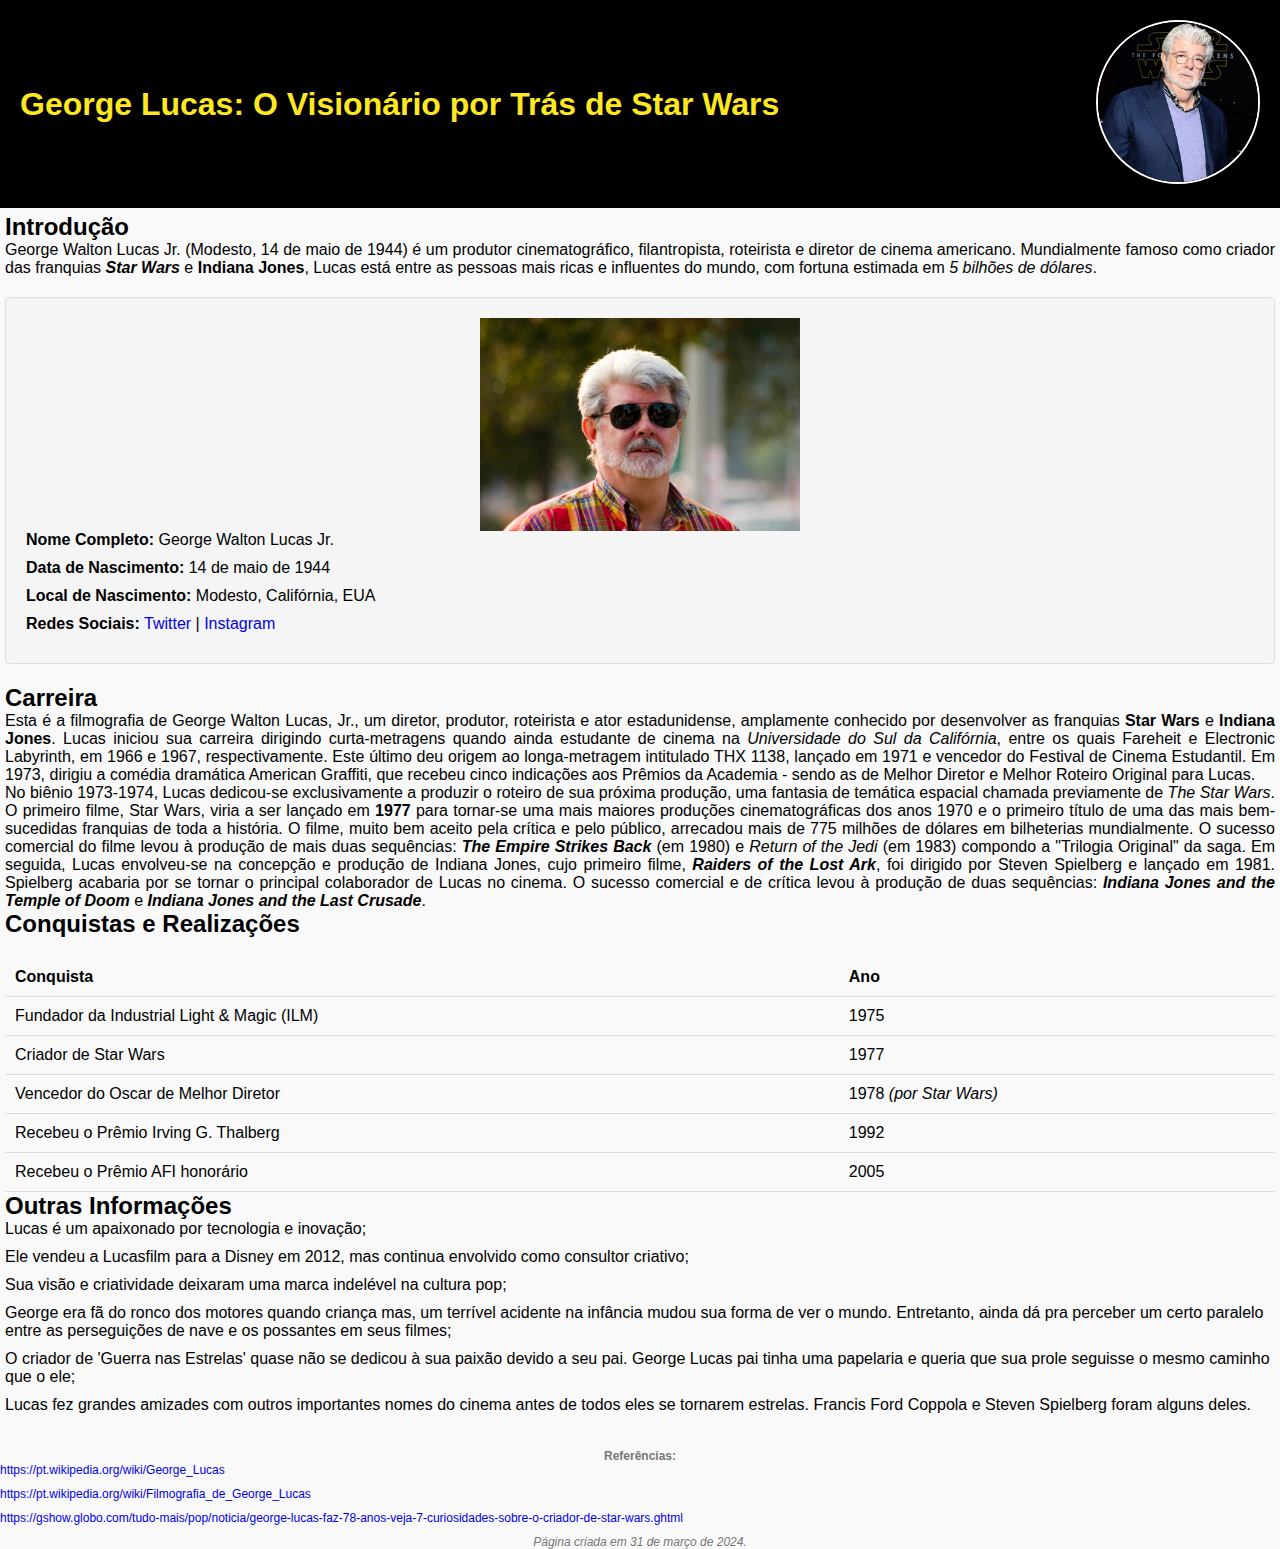
<file: desafio/index.html>
<!DOCTYPE html>
<html lang="pt-BR">

<head>
    <meta charset="UTF-8">
    <meta name="viewport" content="width=device-width, initial-scale=1.0">
    <title>George Lucas: O Visionário por Trás de Star Wars</title>
    <style>
        * {
            padding: 0;
            margin: 0;
            vertical-align: baseline;
            list-style: none;
            border: 0;
            text-decoration: none;
        }

        body {
            font-family: Arial, sans-serif;
            margin: 0;
            padding: 0;
            background-color: #f9f9f9;
        }

        main {
            padding: 5px;
        }

        header {
            background-color: black;
            color: #ffe81f;
            text-align: center;
            padding: 20px;
            display: flex;
            flex-direction: row;
            justify-content: space-between;
            align-items: center;
        }

        .logo .gl {
            height: 10rem;
            width: 10rem;
            margin-right: 0;
            border: 2px solid white;
            border-radius: 50%;
        }

        h1 {
            margin: 0;
        }

        p {
            text-align: justify;
        }

        aside {
            background-color: #f5f5f5;
            padding: 20px;
            border: 1px solid #ddd;
            border-radius: 5px;
            margin: 20px 0;
        }

        .perfil {
            width: 20rem;
            height: auto;
            display: block;
            margin: 0 auto;
        }

        ul {
            list-style: none;
            padding: 0;
        }

        li {
            margin-bottom: 10px;
        }

        table {
            width: 100%;
            border-collapse: collapse;
            margin-top: 20px;
        }

        th,
        td {
            padding: 10px;
            text-align: left;
            border-bottom: 1px solid #ddd;
        }

        th {
            background-color: #f9f9f9;
        }

        footer {
            font-size: 12px;
            color: #777;
            margin-top: 20px;
        }

        footer p {
            text-align: center;
        }
    </style>
</head>

<body>
    <header>
        <div class="titulo">
            <h1>George Lucas: O Visionário por Trás de Star Wars</h1>
        </div>
        <div class="logo"><img src="./assets/GL.jpg" alt="George Lucas" class="gl" title="George Lucas"></div>
    </header>

    <main>
        <section>
            <h2>Introdução</h2>
            <p>George Walton Lucas Jr. (Modesto, 14 de maio de 1944) é um produtor cinematográfico, filantropista,
                roteirista e diretor de cinema americano. Mundialmente famoso como criador das franquias <strong><i>Star
                        Wars</i></strong> e <strong><i></i>Indiana Jones</i></strong>, Lucas está entre as pessoas mais
                ricas e influentes do mundo, com fortuna estimada em <i>5 bilhões de dólares</i>.</p>
        </section>

        <aside>
            <img src="./assets/Perfil.jpg" alt="Pefil George Lucas" title="Pefil George Lucas" class="perfil">
            <ul>
                <li><strong>Nome Completo:</strong> George Walton Lucas Jr.</li>
                <li><strong>Data de Nascimento:</strong> 14 de maio de 1944</li>
                <li><strong>Local de Nascimento:</strong> Modesto, Califórnia, EUA</li>
                <li><strong>Redes Sociais:</strong> <a href="https://twitter.com/georgelucas"
                        target="_blank">Twitter</a> | <a href="https://www.instagram.com/georgelucasofficial"
                        target="_blank">Instagram</a></li>
            </ul>
        </aside>

        <section>
            <h2>Carreira</h2>
            <p>Esta é a filmografia de George Walton Lucas, Jr., um diretor, produtor, roteirista e ator estadunidense,
                amplamente conhecido por desenvolver as franquias
                <strong>Star Wars</strong> e <strong> Indiana Jones</strong>. Lucas iniciou sua carreira dirigindo
                curta-metragens quando ainda estudante de cinema na
                <i>Universidade do Sul da Califórnia</i>, entre os quais Fareheit e Electronic Labyrinth, em 1966 e
                1967, respectivamente. Este último deu origem ao
                longa-metragem intitulado THX 1138, lançado em 1971 e vencedor do Festival de Cinema Estudantil. Em
                1973, dirigiu a comédia dramática American Graffiti,
                que recebeu cinco indicações aos Prêmios da Academia - sendo as de Melhor Diretor e Melhor Roteiro
                Original para Lucas.
            </p>
            <p>
                No biênio 1973-1974, Lucas dedicou-se exclusivamente a produzir o roteiro de sua próxima produção, uma
                fantasia de temática espacial chamada previamente
                de <i>The Star Wars</i>. O primeiro filme, Star Wars, viria a ser lançado em <strong>1977</strong> para
                tornar-se uma mais maiores produções cinematográficas
                dos anos 1970 e o primeiro título de uma das mais bem-sucedidas franquias de toda a história. O filme,
                muito bem aceito pela crítica e pelo público, arrecadou
                mais de 775 milhões de dólares em bilheterias mundialmente. O sucesso comercial do filme levou à
                produção de mais duas sequências: <i><strong>The Empire Strikes
                        Back</strong></i> (em 1980) e <i><strong></strong>Return of the Jedi</strong></i> (em 1983)
                compondo a "Trilogia Original" da saga. Em seguida, Lucas envolveu-se
                na concepção e produção de Indiana Jones, cujo primeiro filme, <i><strong>Raiders of the Lost
                        Ark</strong></i>, foi dirigido por Steven Spielberg e lançado em 1981.
                Spielberg acabaria por se tornar o principal colaborador de Lucas no cinema. O sucesso comercial e de
                crítica levou à produção de duas sequências:
                <i><strong>Indiana Jones and the Temple of Doom</strong></i> e <i><strong>Indiana Jones and the Last
                        Crusade</strong></i>.
            </p>
        </section>

        <section>
            <h2>Conquistas e Realizações</h2>
            <table>
                <tr>
                    <th>Conquista</th>
                    <th>Ano</th>
                </tr>
                <tr>
                    <td>Fundador da Industrial Light & Magic (ILM)</td>
                    <td>1975</td>
                </tr>
                <tr>
                    <td>Criador de Star Wars</td>
                    <td>1977</td>
                </tr>
                <tr>
                    <td>Vencedor do Oscar de Melhor Diretor</td>
                    <td>1978 <i>(por Star Wars)</i></td>
                </tr>
                <tr>
                    <td>Recebeu o Prêmio Irving G. Thalberg</td>
                    <td>1992</td>
                </tr>
                <tr>
                    <td>Recebeu o Prêmio AFI honorário</td>
                    <td>2005</td>
                </tr>
            </table>
        </section>
        <section>
            <h2>Outras Informações</h2>
            <ul>
                <li>Lucas é um apaixonado por tecnologia e inovação;</li>
                <li>Ele vendeu a Lucasfilm para a Disney em 2012, mas continua envolvido como consultor criativo;</li>
                <li>Sua visão e criatividade deixaram uma marca indelével na cultura pop;</li>
                <li>George era fã do ronco dos motores quando criança mas, um terrível acidente na infância mudou sua
                    forma de ver o mundo. Entretanto, ainda dá pra perceber um certo paralelo entre as perseguições de
                    nave e os possantes em seus filmes;</li>
                <li>O criador de 'Guerra nas Estrelas' quase não se dedicou à sua paixão devido a seu pai. George Lucas
                    pai tinha uma papelaria e queria que sua prole seguisse o mesmo caminho que o ele;</li>
                <li>Lucas fez grandes amizades com outros importantes nomes do cinema antes de todos eles se tornarem
                    estrelas. Francis Ford Coppola e Steven Spielberg foram alguns deles.</li>
            </ul>
        </section>
    </main>
    <footer>
        <p><strong>Referências:</strong></p>
        <ol>
            <li><a href="https://pt.wikipedia.org/wiki/George_Lucas" target="_blank">https://pt.wikipedia.org/wiki/George_Lucas</a></li>
            <li><a href="https://pt.wikipedia.org/wiki/Filmografia_de_George_Lucas" target="_blank">https://pt.wikipedia.org/wiki/Filmografia_de_George_Lucas</a></li>
            <li><a href="https://gshow.globo.com/tudo-mais/pop/noticia/george-lucas-faz-78-anos-veja-7-curiosidades-sobre-o-criador-de-star-wars.ghtml" target="_blank">https://gshow.globo.com/tudo-mais/pop/noticia/george-lucas-faz-78-anos-veja-7-curiosidades-sobre-o-criador-de-star-wars.ghtml</a></li>
        </ol>
        <p><i>Página criada em 31 de março de 2024.</i></p>
    </footer>
</body>

</html>
</file>
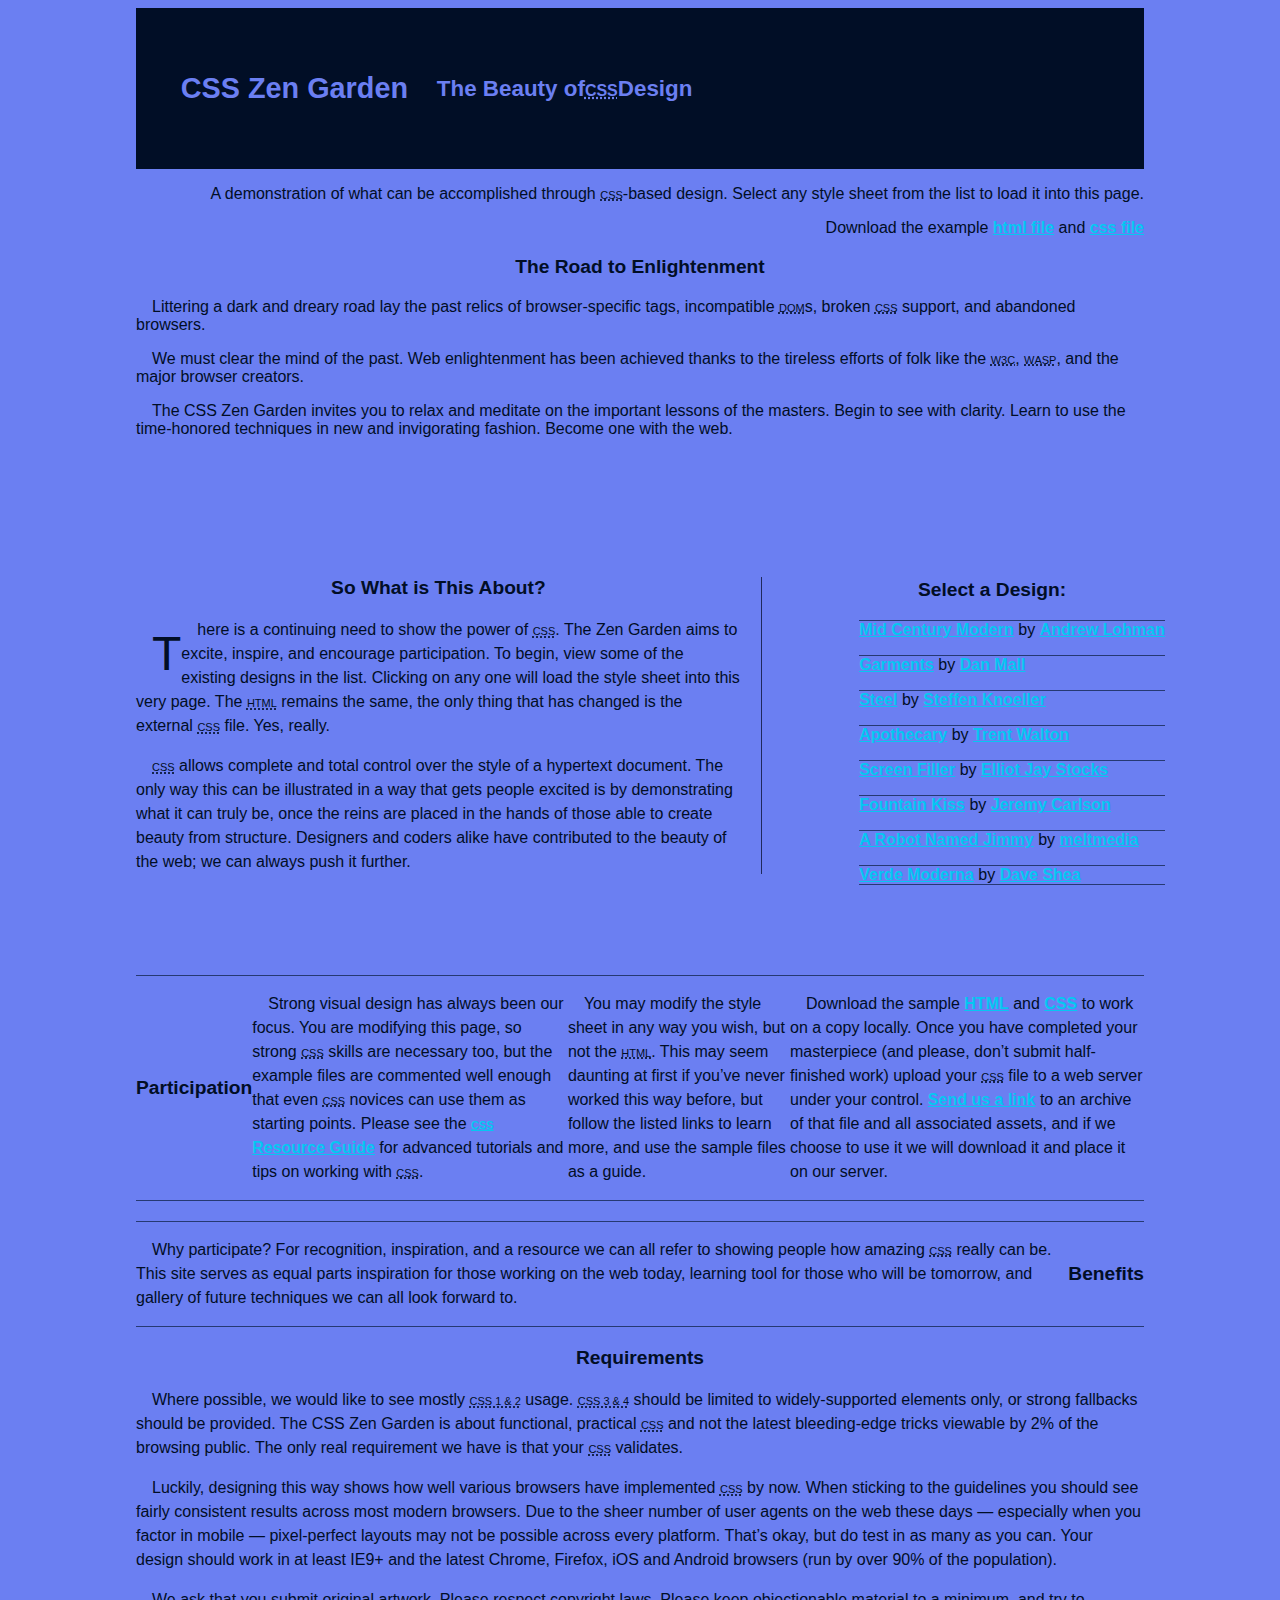
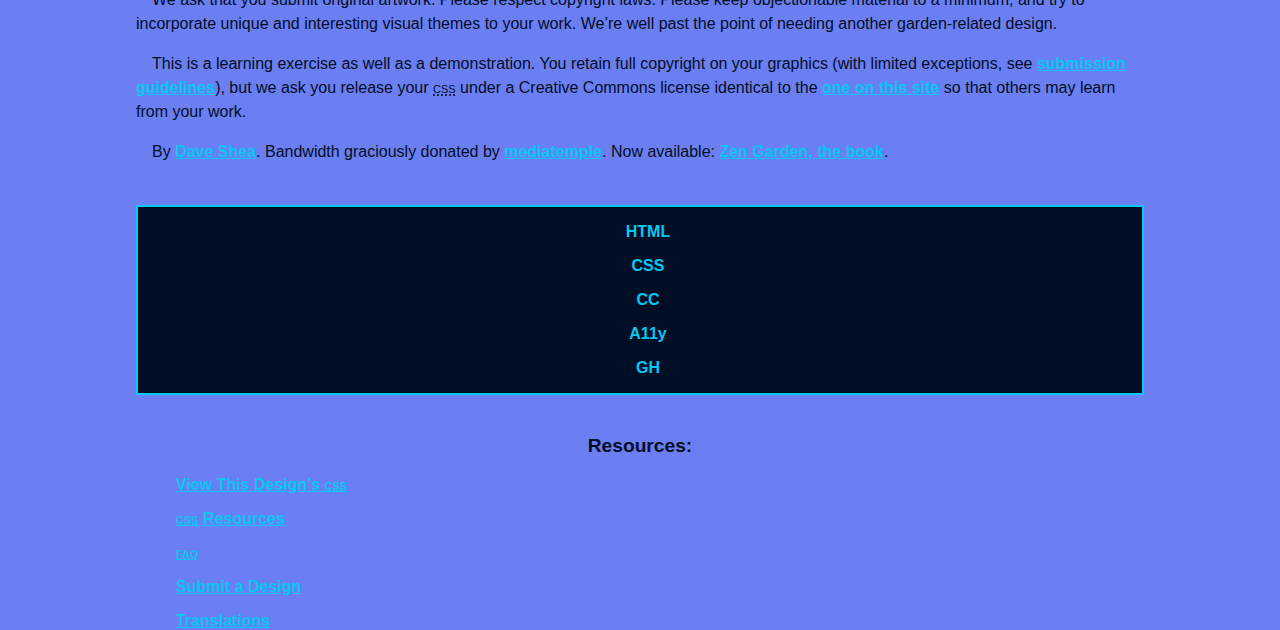
<file: ZenGarden/index.html>
<!DOCTYPE html>
<html lang="en">
<head>
	<meta charset="utf-8">
	<title>CSS Zen Garden: The Beauty of CSS Design</title>

	<link rel="stylesheet" media="screen" href="style.css">
	<link rel="alternate" type="application/rss+xml" title="RSS" href="http://www.csszengarden.com/zengarden.xml">

	<meta name="viewport" content="width=device-width, initial-scale=1.0">
	<meta name="author" content="Dave Shea">
	<meta name="description" content="A demonstration of what can be accomplished visually through CSS-based design.">
	<meta name="robots" content="all">


	<!--[if lt IE 9]>
	<script src="script/html5shiv.js"></script>
	<![endif]-->
</head>

<!--



	View source is a feature, not a bug. Thanks for your curiosity and
	interest in participating!

	Here are the submission guidelines for the new and improved csszengarden.com:

	- CSS3? Of course! Prefix for ALL browsers where necessary.
	- go responsive; test your layout at multiple screen sizes.
	- your browser testing baseline: IE9+, recent Chrome/Firefox/Safari, and iOS/Android
	- Graceful degradation is acceptable, and in fact highly encouraged.
	- use classes for styling. Don't use ids.
	- web fonts are cool, just make sure you have a license to share the files. Hosted
	  services that are applied via the CSS file (ie. Google Fonts) will work fine, but
	  most that require custom HTML won't. TypeKit is supported, see the readme on this
	  page for usage instructions: https://github.com/mezzoblue/csszengarden.com/

	And a few tips on building your CSS file:

	- use :first-child, :last-child and :nth-child to get at non-classed elements
	- use ::before and ::after to create pseudo-elements for extra styling
	- use multiple background images to apply as many as you need to any element
	- use the Kellum Method for image replacement, if still needed. http://goo.gl/GXxdI
	- don't rely on the extra divs at the bottom. Use ::before and ::after instead.

		
-->

<body id="css-zen-garden">
<div class="page-wrapper">

	<section class="intro" id="zen-intro">
		<header role="banner">
			<h1>CSS Zen Garden</h1>
			<h2>The Beauty of <abbr title="Cascading Style Sheets">CSS</abbr> Design</h2>
		</header>

		<div class="summary" id="zen-summary" role="article">
			<p>A demonstration of what can be accomplished through <abbr title="Cascading Style Sheets">CSS</abbr>-based design. Select any style sheet from the list to load it into this page.</p>
			<p>Download the example <a href="/examples/index" title="This page's source HTML code, not to be modified.">html file</a> and <a href="/examples/style.css" title="This page's sample CSS, the file you may modify.">css file</a></p>
		</div>

		<div class="preamble" id="zen-preamble" role="article">
			<h3>The Road to Enlightenment</h3>
			<p>Littering a dark and dreary road lay the past relics of browser-specific tags, incompatible <abbr title="Document Object Model">DOM</abbr>s, broken <abbr title="Cascading Style Sheets">CSS</abbr> support, and abandoned browsers.</p>
			<p>We must clear the mind of the past. Web enlightenment has been achieved thanks to the tireless efforts of folk like the <abbr title="World Wide Web Consortium">W3C</abbr>, <abbr title="Web Standards Project">WaSP</abbr>, and the major browser creators.</p>
			<p>The CSS Zen Garden invites you to relax and meditate on the important lessons of the masters. Begin to see with clarity. Learn to use the time-honored techniques in new and invigorating fashion. Become one with the web.</p>
		</div>
	</section>

	<div class="main supporting" id="zen-supporting" role="main">
		<div class="explanation" id="zen-explanation" role="article">
			<h3>So What is This About?</h3>
			<p>There is a continuing need to show the power of <abbr title="Cascading Style Sheets">CSS</abbr>. The Zen Garden aims to excite, inspire, and encourage participation. To begin, view some of the existing designs in the list. Clicking on any one will load the style sheet into this very page. The <abbr title="HyperText Markup Language">HTML</abbr> remains the same, the only thing that has changed is the external <abbr title="Cascading Style Sheets">CSS</abbr> file. Yes, really.</p>
			<p><abbr title="Cascading Style Sheets">CSS</abbr> allows complete and total control over the style of a hypertext document. The only way this can be illustrated in a way that gets people excited is by demonstrating what it can truly be, once the reins are placed in the hands of those able to create beauty from structure. Designers and coders alike have contributed to the beauty of the web; we can always push it further.</p>
		</div>

		<div class="participation" id="zen-participation" role="article">
			<h3>Participation</h3>
			<p>Strong visual design has always been our focus. You are modifying this page, so strong <abbr title="Cascading Style Sheets">CSS</abbr> skills are necessary too, but the example files are commented well enough that even <abbr title="Cascading Style Sheets">CSS</abbr> novices can use them as starting points. Please see the <a href="/pages/resources/" title="A listing of CSS-related resources"><abbr title="Cascading Style Sheets">CSS</abbr> Resource Guide</a> for advanced tutorials and tips on working with <abbr title="Cascading Style Sheets">CSS</abbr>.</p>
			<p>You may modify the style sheet in any way you wish, but not the <abbr title="HyperText Markup Language">HTML</abbr>. This may seem daunting at first if you&#8217;ve never worked this way before, but follow the listed links to learn more, and use the sample files as a guide.</p>
			<p>Download the sample <a href="/examples/index" title="This page's source HTML code, not to be modified.">HTML</a> and <a href="/examples/style.css" title="This page's sample CSS, the file you may modify.">CSS</a> to work on a copy locally. Once you have completed your masterpiece (and please, don&#8217;t submit half-finished work) upload your <abbr title="Cascading Style Sheets">CSS</abbr> file to a web server under your control. <a href="/pages/submit/" title="Use the contact form to send us your CSS file">Send us a link</a> to an archive of that file and all associated assets, and if we choose to use it we will download it and place it on our server.</p>
		</div>

		<div class="benefits" id="zen-benefits" role="article">
			<h3>Benefits</h3>
			<p>Why participate? For recognition, inspiration, and a resource we can all refer to showing people how amazing <abbr title="Cascading Style Sheets">CSS</abbr> really can be. This site serves as equal parts inspiration for those working on the web today, learning tool for those who will be tomorrow, and gallery of future techniques we can all look forward to.</p>
		</div>

		<div class="requirements" id="zen-requirements" role="article">
			<h3>Requirements</h3>
			<p>Where possible, we would like to see mostly <abbr title="Cascading Style Sheets, levels 1 and 2">CSS 1 &amp; 2</abbr> usage. <abbr title="Cascading Style Sheets, levels 3 and 4">CSS 3 &amp; 4</abbr> should be limited to widely-supported elements only, or strong fallbacks should be provided. The CSS Zen Garden is about functional, practical <abbr title="Cascading Style Sheets">CSS</abbr> and not the latest bleeding-edge tricks viewable by 2% of the browsing public. The only real requirement we have is that your <abbr title="Cascading Style Sheets">CSS</abbr> validates.</p>
			<p>Luckily, designing this way shows how well various browsers have implemented <abbr title="Cascading Style Sheets">CSS</abbr> by now. When sticking to the guidelines you should see fairly consistent results across most modern browsers. Due to the sheer number of user agents on the web these days &#8212; especially when you factor in mobile &#8212; pixel-perfect layouts may not be possible across every platform. That&#8217;s okay, but do test in as many as you can. Your design should work in at least IE9+ and the latest Chrome, Firefox, iOS and Android browsers (run by over 90% of the population).</p>
			<p>We ask that you submit original artwork. Please respect copyright laws. Please keep objectionable material to a minimum, and try to incorporate unique and interesting visual themes to your work. We&#8217;re well past the point of needing another garden-related design.</p>
			<p>This is a learning exercise as well as a demonstration. You retain full copyright on your graphics (with limited exceptions, see <a href="/pages/submit/guidelines/">submission guidelines</a>), but we ask you release your <abbr title="Cascading Style Sheets">CSS</abbr> under a Creative Commons license identical to the <a href="http://creativecommons.org/licenses/by-nc-sa/3.0/" title="View the Zen Garden's license information.">one on this site</a> so that others may learn from your work.</p>
			<p role="contentinfo">By <a href="http://www.mezzoblue.com/">Dave Shea</a>. Bandwidth graciously donated by <a href="http://www.mediatemple.net/">mediatemple</a>. Now available: <a href="http://www.amazon.com/exec/obidos/ASIN/0321303474/mezzoblue-20/">Zen Garden, the book</a>.</p>
		</div>

		<footer>
			<a href="http://validator.w3.org/check/referer" title="Check the validity of this site&#8217;s HTML" class="zen-validate-html">HTML</a>
			<a href="http://jigsaw.w3.org/css-validator/check/referer" title="Check the validity of this site&#8217;s CSS" class="zen-validate-css">CSS</a>
			<a href="http://creativecommons.org/licenses/by-nc-sa/3.0/" title="View the Creative Commons license of this site: Attribution-NonCommercial-ShareAlike." class="zen-license">CC</a>
			<a href="http://mezzoblue.com/zengarden/faq/#aaa" title="Read about the accessibility of this site" class="zen-accessibility">A11y</a>
			<a href="https://github.com/mezzoblue/csszengarden.com" title="Fork this site on Github" class="zen-github">GH</a>
		</footer>

	</div>


	<aside class="sidebar" role="complementary">
		<div class="wrapper">

			<div class="design-selection" id="design-selection">
				<h3 class="select">Select a Design:</h3>
				<nav role="navigation">
					<ul>
					<li>
						<a href="/221/" class="design-name">Mid Century Modern</a> by						<a href="http://andrewlohman.com/" class="designer-name">Andrew Lohman</a>
					</li>					<li>
						<a href="/220/" class="design-name">Garments</a> by						<a href="http://danielmall.com/" class="designer-name">Dan Mall</a>
					</li>					<li>
						<a href="/219/" class="design-name">Steel</a> by						<a href="http://steffen-knoeller.de" class="designer-name">Steffen Knoeller</a>
					</li>					<li>
						<a href="/218/" class="design-name">Apothecary</a> by						<a href="http://trentwalton.com" class="designer-name">Trent Walton</a>
					</li>					<li>
						<a href="/217/" class="design-name">Screen Filler</a> by						<a href="http://elliotjaystocks.com/" class="designer-name">Elliot Jay Stocks</a>
					</li>					<li>
						<a href="/216/" class="design-name">Fountain Kiss</a> by						<a href="http://jeremycarlson.com" class="designer-name">Jeremy Carlson</a>
					</li>					<li>
						<a href="/215/" class="design-name">A Robot Named Jimmy</a> by						<a href="http://meltmedia.com/" class="designer-name">meltmedia</a>
					</li>					<li>
						<a href="/214/" class="design-name">Verde Moderna</a> by						<a href="http://www.mezzoblue.com/" class="designer-name">Dave Shea</a>
					</li>					</ul>
				</nav>
			</div>

			<div class="design-archives" id="design-archives">
				<h3 class="archives">Archives:</h3>
				<nav role="navigation">
					<ul>
						<li class="next">
							<a href="/214/page1">
								Next Designs <span class="indicator">&rsaquo;</span>
							</a>
						</li>
						<li class="viewall">
							<a href="/pages/alldesigns/" title="View every submission to the Zen Garden.">
								View All Designs							</a>
						</li>
					</ul>
				</nav>
			</div>

			<div class="zen-resources" id="zen-resources">
				<h3 class="resources">Resources:</h3>
				<ul>
					<li class="view-css">
						<a href="style.css" title="View the source CSS file of the currently-viewed design.">
							View This Design&#8217;s <abbr title="Cascading Style Sheets">CSS</abbr>						</a>
					</li>
					<li class="css-resources">
						<a href="/pages/resources/" title="Links to great sites with information on using CSS.">
							<abbr title="Cascading Style Sheets">CSS</abbr> Resources						</a>
					</li>
					<li class="zen-faq">
						<a href="/pages/faq/" title="A list of Frequently Asked Questions about the Zen Garden.">
							<abbr title="Frequently Asked Questions">FAQ</abbr>						</a>
					</li>
					<li class="zen-submit">
						<a href="/pages/submit/" title="Send in your own CSS file.">
							Submit a Design						</a>
					</li>
					<li class="zen-translations">
						<a href="/pages/translations/" title="View translated versions of this page.">
							Translations						</a>
					</li>
				</ul>
			</div>
		</div>
	</aside>


</div>

<!--

	These superfluous divs/spans were originally provided as catch-alls to add extra imagery.
	These days we have full ::before and ::after support, favour using those instead.
	These only remain for historical design compatibility. They might go away one day.
		
-->
<div class="extra1" role="presentation"></div><div class="extra2" role="presentation"></div><div class="extra3" role="presentation"></div>
<div class="extra4" role="presentation"></div><div class="extra5" role="presentation"></div><div class="extra6" role="presentation"></div>

</body>
</html>
</file>
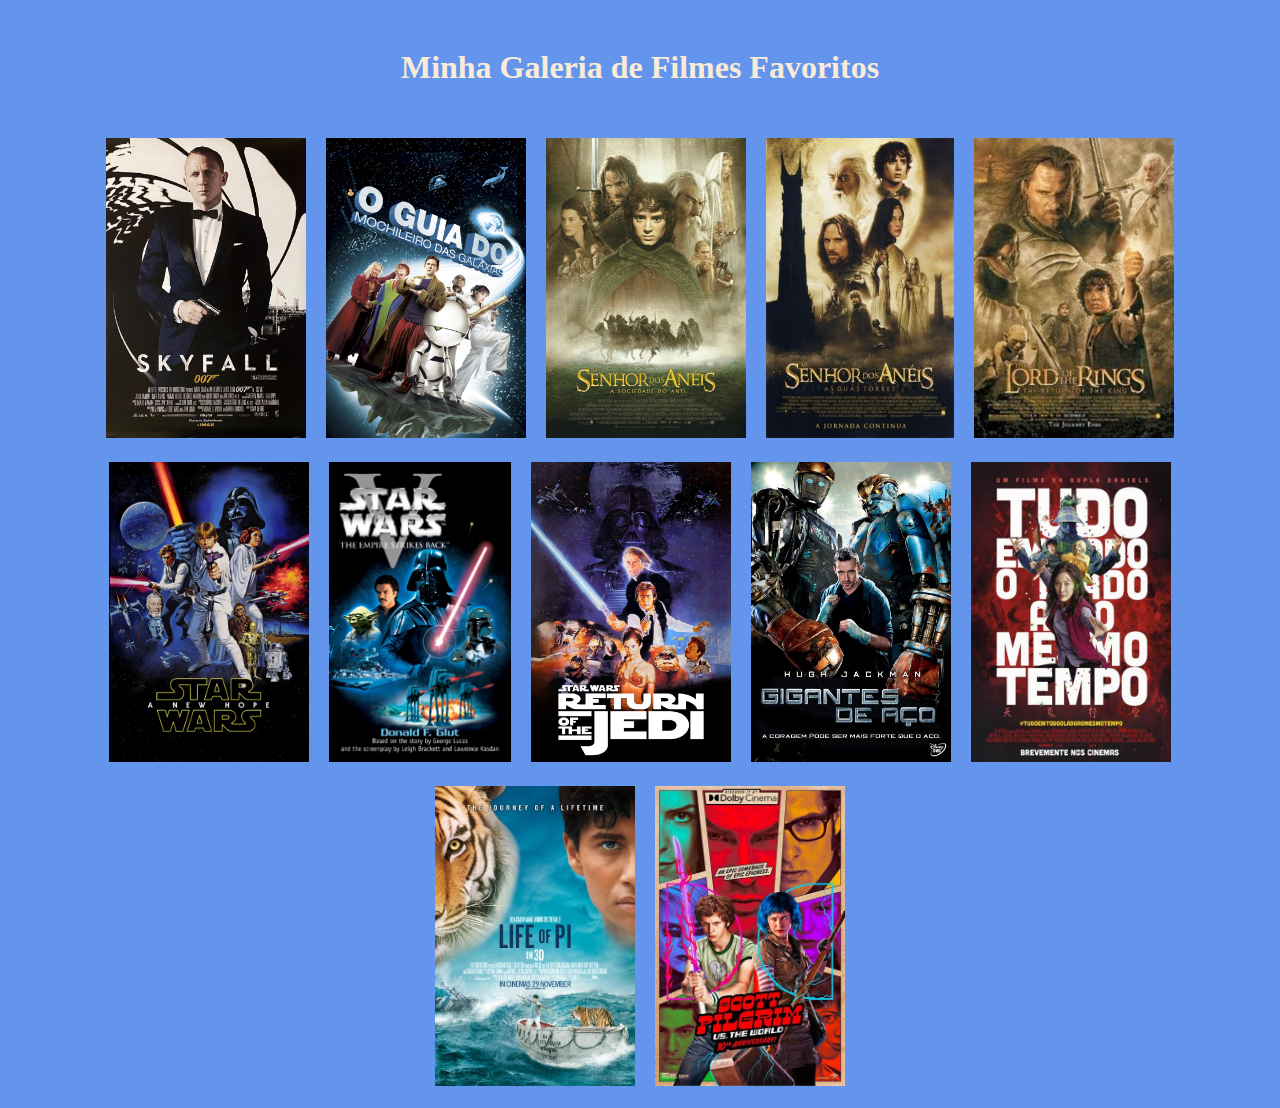
<file: filmes.html>
<!DOCTYPE html>
<html lang="en">
<head>
    <meta charset="UTF-8">
    <meta name="viewport" content="width=device-width, initial-scale=1.0">
    <title>Meus Filmes Favoritos</title>
    <style>
        .g {
            display: flex;
            flex-wrap: wrap;
            justify-content: center;
        }
        .i {
            margin: 10px;
        }
        .im {
            max-width: 200px;
            height: 300px;
        }
        div.he{
            padding: 20px;
            display: flex;
            align-items: center;
            justify-content: center;
        }
        body {
            background-color: cornflowerblue;
            color: antiquewhite;
        }
    </style>
</head>
<body>
    <header>
        <div class="he">
            <h1>Minha Galeria de Filmes Favoritos</h1>
        </div>
    </header>
    <div class="g">
        <div class="i">
            <a href="https://pt.wikipedia.org/wiki/Skyfall">
                <img class="im" src="./assets/img/007.jpeg" alt="Skyfall">
            </a>
        </div>
        <div class="i">
            <a href="https://pt.wikipedia.org/wiki/The_Hitchhiker%27s_Guide_to_the_Galaxy_(filme)">
                <img class="im" src="./assets/img/GdMG.jpg" alt="O guia dos mochileiros da galáxia">
            </a>
        </div>
        <div class="i">
            <a href="https://pt.wikipedia.org/wiki/The_Lord_of_the_Rings:_The_Fellowship_of_the_Ring">
                <img class="im" src="./assets/img/SdA1.jpg" alt="O Senhor dos Anéis - A sociedade do anel">
            </a>
        </div>
        <div class="i">
            <a href="https://pt.wikipedia.org/wiki/O_Senhor_dos_An%C3%A9is:_As_Duas_Torres">
                <img class="im" src="./assets/img/Sda2.jpg" alt="O Senhor dos Anéis - As duas Torres">
            </a>
        </div>
        <div class="i">
            <a href="https://pt.wikipedia.org/wiki/The_Lord_of_the_Rings:_The_Return_of_the_King">
                <img class="im" src="./assets/img/SdA3.jpg" alt="O Senhor dos Anéis - O retorno do Rei">
            </a>
        </div>
        <div class="i">
            <a href="https://pt.wikipedia.org/wiki/Star_Wars:_Epis%C3%B3dio_IV_%E2%80%93_Uma_Nova_Esperan%C3%A7a">
                <img class="im" src="./assets/img/SW4.jpg" alt="Star Wars: Episódio IV - Uma nova esperança">
            </a>
        </div>
        <div class="i">
            <a href="https://pt.wikipedia.org/wiki/Star_Wars:_Epis%C3%B3dio_V_%E2%80%93_O_Imp%C3%A9rio_Contra-Ataca">
                <img class="im" src="./assets/img/SW5.jpg" alt="Star Wars: Episódio V - O império contra-ataca">
            </a>
        </div>
        <div class="i">
            <a href="https://pt.wikipedia.org/wiki/Star_Wars:_Episode_VI_%E2%80%93_Return_of_the_Jedi">
                <img class="im" src="./assets/img/SW6.jpg" alt="Star Wars: Episódio 6 - O retorno de Jedi">
            </a>
        </div>
        <div class="i">
            <a href="https://pt.wikipedia.org/wiki/Real_Steel">
                <img class="im" src="./assets/img/GdA.jpg" alt="Gigantes de aço">
            </a>
        </div>
        <div class="i">
            <a href="https://pt.wikipedia.org/wiki/Everything_Everywhere_All_at_Once">
                <img class="im" src="./assets/img/OIP.jpg" alt="Tudo em Todo o Lugar ao Mesmo Tempo">
            </a>
        </div>
        <div class="i">
            <a href="https://pt.wikipedia.org/wiki/Life_of_Pi_(filme)">
                <img class="im" src="./assets/img/LoP.jpg" alt="As aventuras de Pi">
            </a>
        </div>
        <div class="i">
            <a href="https://pt.wikipedia.org/wiki/Scott_Pilgrim_contra_o_Mundo">
                <img class="im" src="./assets/img/SP.jpg" alt="Scott Pilgrim contra o Mundo">
            </a>
        </div>
    </div>
</body>
</html>
</file>
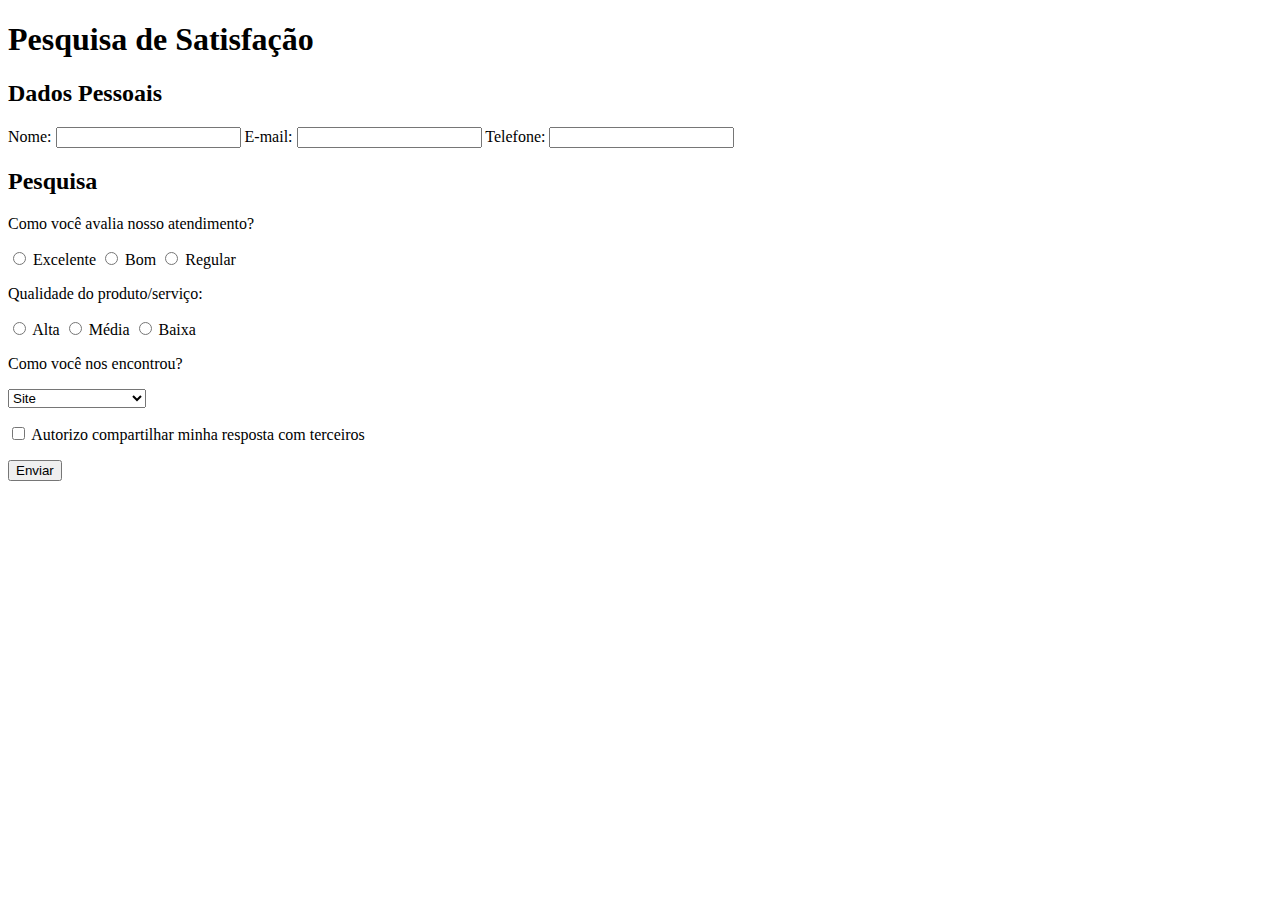
<file: formulario.html>
<!DOCTYPE html>
<html lang="en">
<head>
    <meta charset="UTF-8">
    <meta name="viewport" content="width=device-width, initial-scale=1.0">
    <title>Pesquisa de Satisfação</title>
</head>
<body>
    <h1>Pesquisa de Satisfação</h1>

    <h2>Dados Pessoais</h2>
    <form>
        <label for="nome">Nome:</label>
        <input type="text" id="nome" name="nome" required>

        <label for="email">E-mail:</label>
        <input type="email" id="email" name="email" required>

        <label for="telefone">Telefone:</label>
        <input type="tel" id="telefone" name="telefone" required>

    <h2>Pesquisa</h2>
        <p>Como você avalia nosso atendimento?</p>
        <input type="radio" id="excelente" name="atendimento" value="excelente" required>
        <label for="excelente">Excelente</label>
        <input type="radio" id="bom" name="atendimento" value="bom">
        <label for="bom">Bom</label>
        <input type="radio" id="regular" name="atendimento" value="regular">
        <label for="regular">Regular</label>

        <p>Qualidade do produto/serviço:</p>
        <input type="radio" id="alta" name="qualidade" value="alta" required>
        <label for="alta">Alta</label>
        <input type="radio" id="media" name="qualidade" value="media">
        <label for="media">Média</label>
        <input type="radio" id="baixa" name="qualidade" value="baixa">
        <label for="baixa">Baixa</label>

        <p>Como você nos encontrou?</p>
        <select id="encontrou" name="encontrou" required>
            <option value="site">Site</option>
            <option value="amigo">Indicação de amigo</option>
            <option value="rede_social">Rede social</option>
            <option value="outro">Outro</option>
        </select>

        <p>
            <input type="checkbox" id="compartilhar" name="compartilhar" value="sim">
            <label for="compartilhar">Autorizo compartilhar minha resposta com terceiros</label>
        </p>

        <button type="submit">Enviar</button>
    </form>
</body>
</html>
</file>
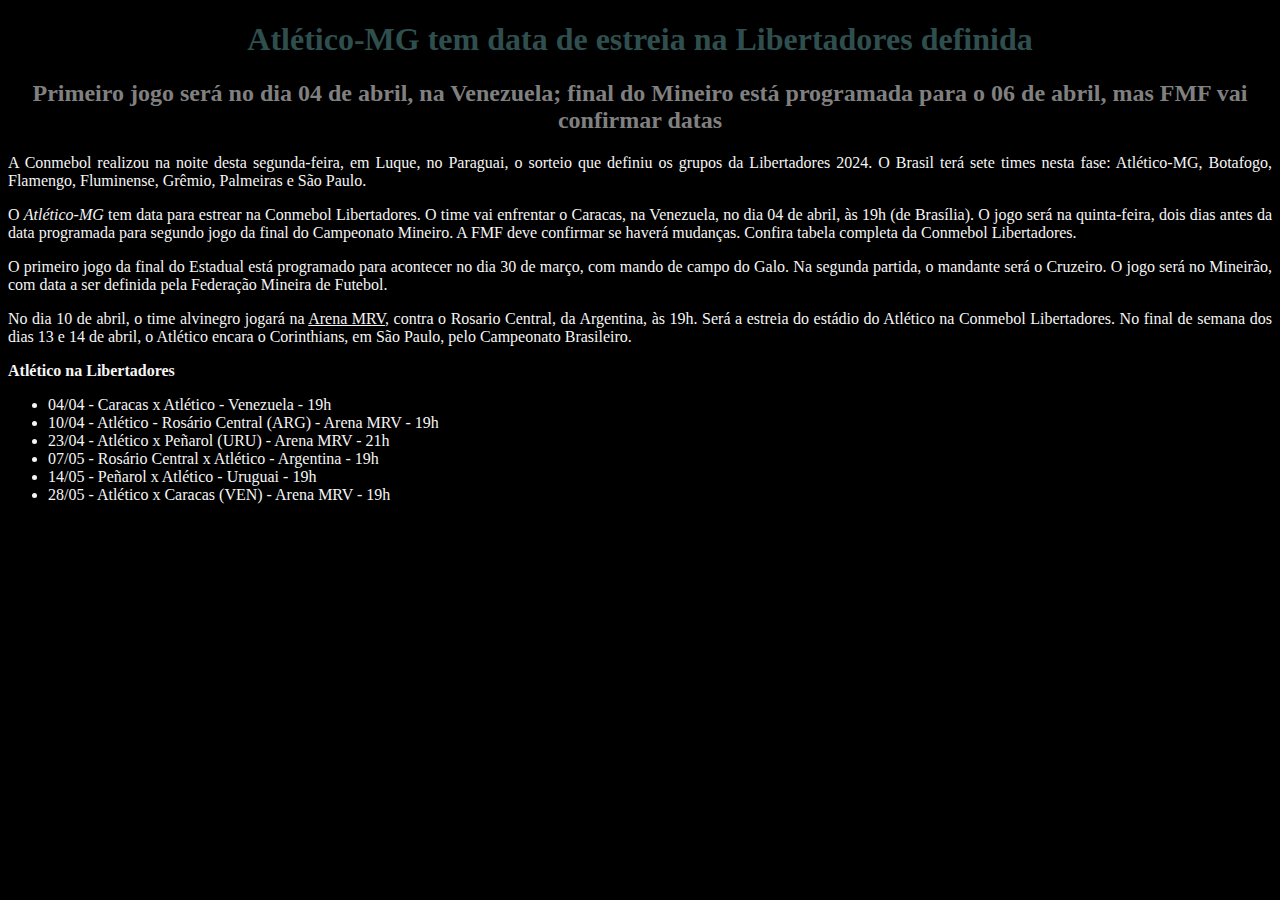
<file: noticia.html>
<!DOCTYPE html>
<html lang="en">
<head>
    <meta charset="UTF-8">
    <meta name="viewport" content="width=device-width, initial-scale=1.0">
    <title>Tabela da Libertadores 2024</title>
    <style>
        body{
            background-color: black;
        }
        div.t {
            text-align: center;
            color: darkslategray;

        }
        div.st{
            text-align: center;
            color: gray;
        }
        div.n {
            text-align: justify;
            color: whitesmoke;
        }
    </style>
</head>
<body>
    <div class="t">
        <h1>Atlético-MG tem data de estreia na Libertadores definida</h1>
    </div>
    <div class="st">
        <h2>Primeiro jogo será no dia 04 de abril, na Venezuela; final do Mineiro está programada para o 06 de abril, mas FMF vai confirmar datas</h2>
    </div>
    <div class="n">
        <p>
            A Conmebol realizou na noite desta segunda-feira, em Luque, no Paraguai, o sorteio que definiu os grupos da Libertadores 2024. O Brasil terá sete times nesta fase: Atlético-MG, Botafogo, Flamengo, Fluminense, Grêmio, Palmeiras e São Paulo.
        </p>
        <p>
            O <i>Atlético-MG</i> tem data para estrear na Conmebol Libertadores. O time vai enfrentar o Caracas, na Venezuela, no dia 04 de abril, às 19h (de Brasília). O jogo será na quinta-feira, dois dias antes da data programada para segundo jogo da final do Campeonato Mineiro. A FMF deve confirmar se haverá mudanças. Confira tabela completa da Conmebol Libertadores.
        </p>
        <p>
            O primeiro jogo da final do Estadual está programado para acontecer no dia 30 de março, com mando de campo do Galo. Na segunda partida, o mandante será o Cruzeiro. O jogo será no Mineirão, com data a ser definida pela Federação Mineira de Futebol.
        </p>
        <p>
            No dia 10 de abril, o time alvinegro jogará na <u>Arena MRV</u>, contra o Rosario Central, da Argentina, às 19h. Será a estreia do estádio do Atlético na Conmebol Libertadores. No final de semana dos dias 13 e 14 de abril, o Atlético encara o Corinthians, em São Paulo, pelo Campeonato Brasileiro.
        </p>
        <p>
           <strong>Atlético na Libertadores</strong> 
            <ul>
                <li>04/04 - Caracas x Atlético - Venezuela - 19h</li>
                <li>10/04 - Atlético - Rosário Central (ARG) - Arena MRV - 19h</li>
                <li>23/04 - Atlético x Peñarol (URU) - Arena MRV - 21h</li>
                <li>07/05 - Rosário Central x Atlético - Argentina - 19h</li>
                <li>14/05 - Peñarol x Atlético - Uruguai - 19h</li>
                <li>28/05 - Atlético x Caracas (VEN) - Arena MRV - 19h</li>
            </ul>

        </p>
    </div>
    
</body>
</html>
</file>
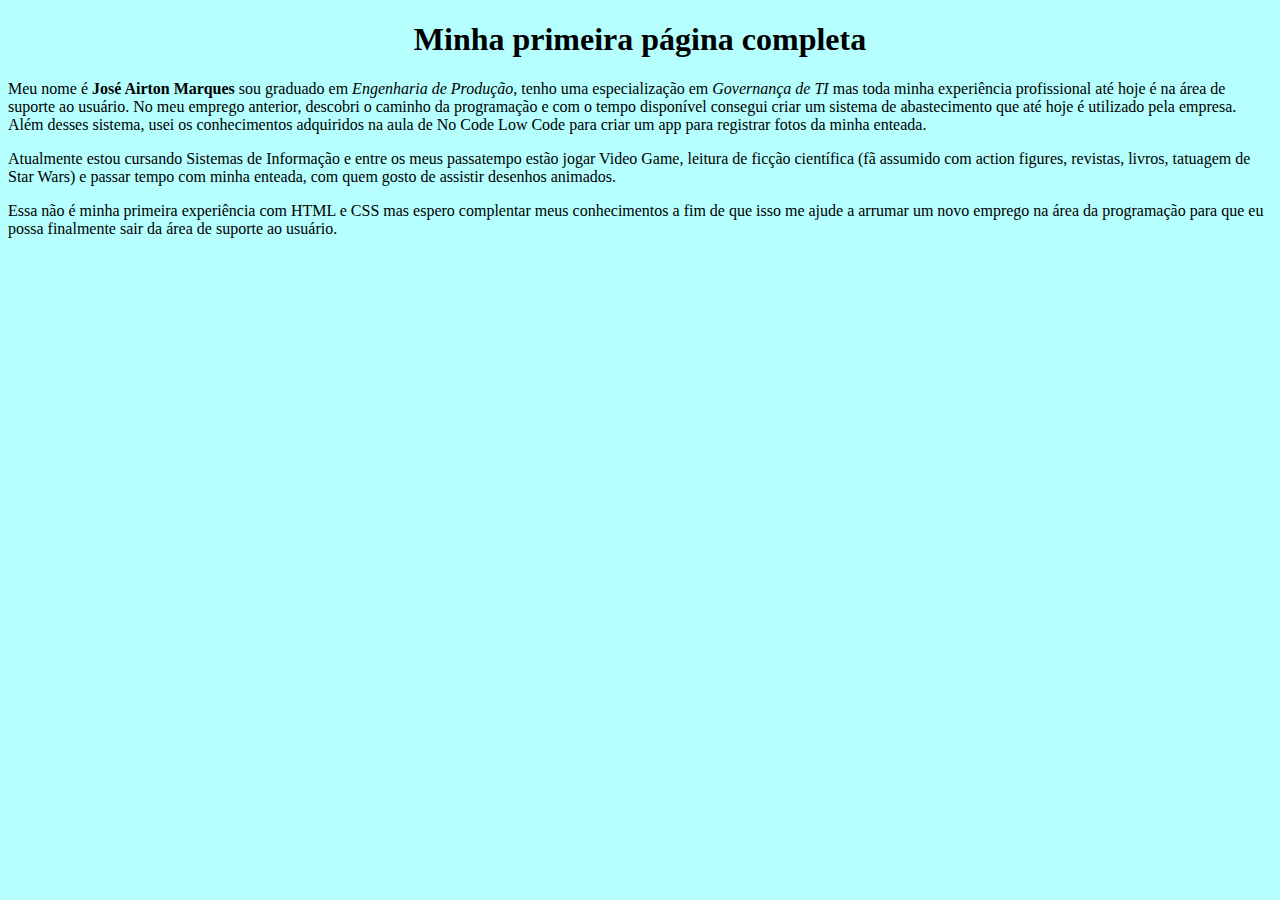
<file: pagina.html>
<!DOCTYPE html>
<html lang="en">
<head>
    <meta charset="UTF-8">
    <meta name="viewport" content="width=device-width, initial-scale=1.0">
    <title>José Airton Marques Júnior</title>
    <style>
        div.titulo {
            text-align: center;
        }
    </style>
</head>
<body bgcolor="#B6FFFF">
    <div class="titulo"><h1>Minha primeira página completa</h1></div>
    
    <p>
        Meu nome é <strong>José Airton Marques</strong> sou graduado em <i>Engenharia de Produção</i>, tenho uma especialização em <i>Governança de TI</i>
mas toda minha experiência profissional até hoje é na área de suporte ao usuário. No meu emprego anterior, descobri o caminho da programação e com o tempo disponível
consegui criar um sistema de abastecimento que até hoje é utilizado pela empresa. Além desses sistema, usei os conhecimentos adquiridos na aula de No Code Low Code para
criar um app para registrar fotos da minha enteada.
    </p>
    <p>
        Atualmente estou cursando Sistemas de Informação e entre os meus passatempo estão jogar Video Game, leitura de ficção científica (fã assumido com action figures, revistas, livros, tatuagem de Star Wars) e passar tempo
com minha enteada, com quem gosto de assistir desenhos animados.
    </p>
    <p>
        Essa não é minha primeira experiência com HTML e CSS mas espero complentar meus conhecimentos a fim de que isso me ajude a arrumar um novo emprego na área da 
programação para que eu possa finalmente sair da área de suporte ao usuário.
    </p>
    
</body>
</html>
</file>
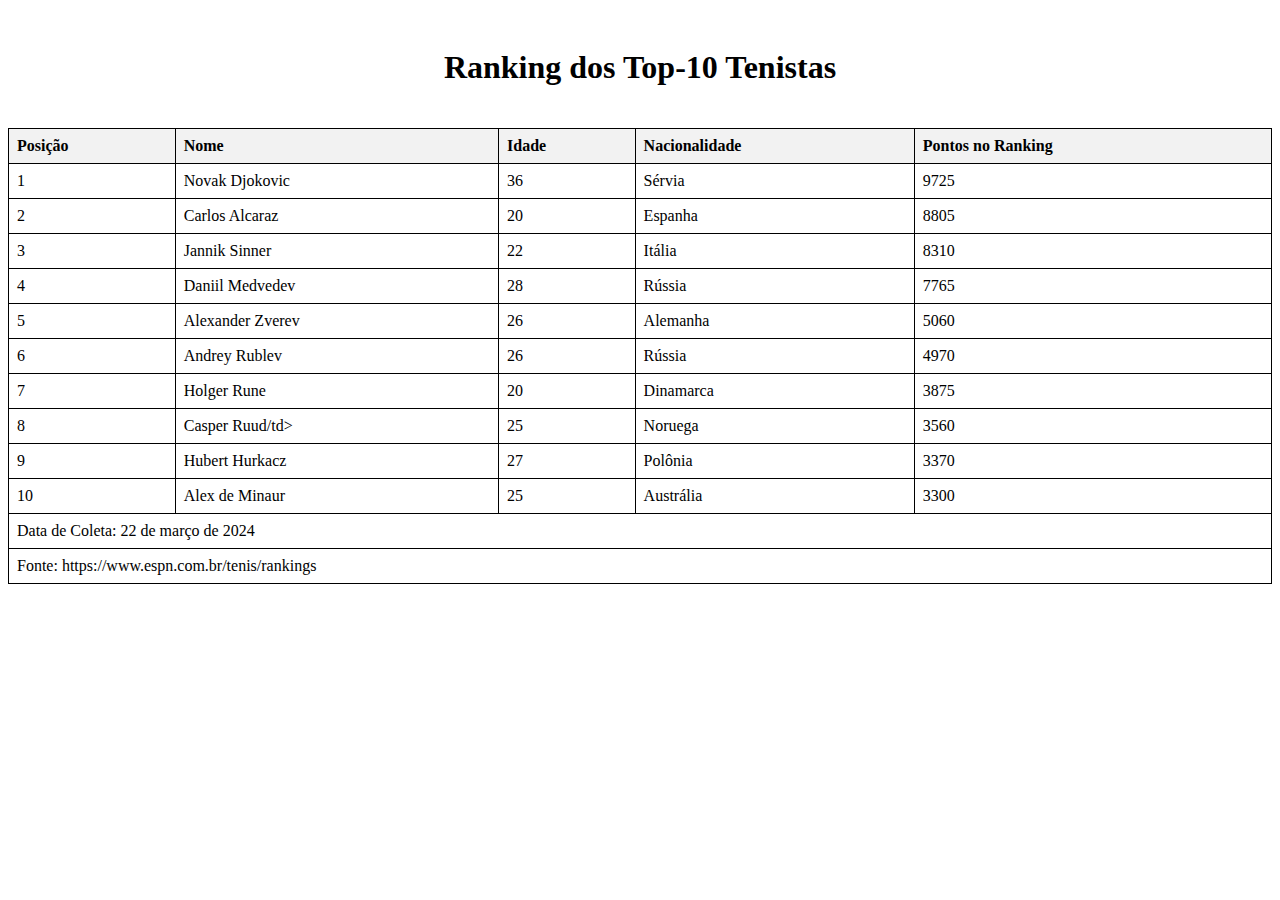
<file: tenistas.html>
<!DOCTYPE html>
<html lang="pt-br">

<head>
    <meta charset="UTF-8">
    <meta name="viewport" content="width=device-width, initial-scale=1.0">
    <title>Top 10 Tenistas</title>
    <style>
        div.he {
            padding: 20px;
            display: flex;
            align-items: center;
            justify-content: center;
        }

        table {
            border-collapse: collapse;
            width: 100%;
        }

        th,
        td {
            border: 1px solid black;
            padding: 8px;
            text-align: left;
        }

        th {
            background-color: #f2f2f2;
        }
    </style>
</head>

<body>
    <header>
        <div class="he">
            <h1>Ranking dos Top-10 Tenistas</h1>
        </div>
    </header>
    <table>
        <thead>
            <tr>
                <th>Posição</th>
                <th>Nome</th>
                <th>Idade</th>
                <th>Nacionalidade</th>
                <th>Pontos no Ranking</th>
            </tr>
        </thead>
        <tbody>
            <tr>
                <td>1</td>
                <td>Novak Djokovic</td>
                <td>36</td>
                <td>Sérvia</td>
                <td>9725</td>
            </tr>
            <tr>
                <td>2</td>
                <td>Carlos Alcaraz</td>
                <td>20</td>
                <td>Espanha</td>
                <td>8805</td>
            </tr>
            <tr>
                <td>3</td>
                <td>Jannik Sinner</td>
                <td>22</td>
                <td>Itália</td>
                <td>8310</td>
            </tr>
            <tr>
                <td>4</td>
                <td>Daniil Medvedev</td>
                <td>28</td>
                <td>Rússia</td>
                <td>7765</td>
            </tr>
            <tr>
                <td>5</td>
                <td>Alexander Zverev</td>
                <td>26</td>
                <td>Alemanha</td>
                <td>5060</td>
            </tr>
            <tr>
                <td>6</td>
                <td>Andrey Rublev</td>
                <td>26</td>
                <td>Rússia</td>
                <td>4970</td>
            </tr>
            <tr>
                <td>7</td>
                <td>Holger Rune</td>
                <td>20</td>
                <td>Dinamarca</td>
                <td>3875</td>
            </tr>
            <tr>
                <td>8</td>
                <td>Casper Ruud/td>
                <td>25</td>
                <td>Noruega</td>
                <td>3560</td>
            </tr>
            <tr>
                <td>9</td>
                <td>Hubert Hurkacz</td>
                <td>27</td>
                <td>Polônia</td>
                <td>3370</td>
            </tr>
            <tr>
                <td>10</td>
                <td>Alex de Minaur</td>
                <td>25</td>
                <td>Austrália</td>
                <td>3300</td>
            </tr>

        </tbody>
        <tfoot>
            <tr>
                <td colspan="5">Data de Coleta: 22 de março de 2024</td>
            </tr>
            <tr>
                <td colspan="5">Fonte: https://www.espn.com.br/tenis/rankings</td>
            </tr>
        </tfoot>
    </table>
</body>

</html>
</file>
<file: ZenGarden/style.css>
/* Fonte: color.adobe.com */
:root{
    --cor-1: #445EF2;
    --cor-2: #6B7FF2;
    --cor-3: #263973;
    --cor-4: #010E26;
    --cor-5:#05C7F2;
}
 /* * {
    background-color: var(--cor-4);
    color: var(--cor-2);
 } */

 html {
    width: 80%;
    max-width: 1280px;
    margin: 0 auto; /* Centraliza horizontalmente */
}


body {
    height: 100vh;
    font-family: Arial, Helvetica, sans-serif;
    background-color: var(--cor-2);
    color: var(--cor-4);
}

/* .page-wrapper {
    position: relative;
    display: flex; 
    justify-content: space-between; 
    align-items: center;
} */


p {
    text-indent: 1em;
}

h1 {
    font-size: 1.8rem;
    text-align: center;
}

h2 {
    font-size: 1.4rem;
    text-align: center;
}

h3 {
    font-size: 1.2rem;
    text-align: center;
}

abbr {
    font-variant-caps: all-small-caps;
}

.intro {
    height: 550px;
}

header {
    background-color: var(--cor-4);
    color: var(--cor-2);
    padding: 1em;
    display: flex;
    flex-direction: row;
}

header h1 {
    padding: 1em;
}

header h2 {
    display: flex;
    align-items: center;
}
.summary {
    text-align: right;
}

.main p{
    line-height: 1.5;
}

.page-wrapper {
    position: static;
}

.explanation {
    width: 60%; 
    margin-right: 35%;
    border-right: 1px solid #1f295c; 
    padding-right: 2%;
    margin-bottom: 10%;
}

.design-selection {
        position: absolute; 
        top: 560px;
        left: 62%; 
        padding: 0 2%; 

}

.sidebar h3 {
    text-align: center;
}

.sidebar li {
    list-style-type: none;
    margin-bottom: 1em;
}

#design-archives {
    display: none;
}

footer {
    background-color: var(--cor-4);
    color: var(--cor-2);
    margin-top: 4%; 
    margin-bottom: 4%;
    padding: 0.5em;    
    border: 2px solid var(--cor-5);
}

footer a {
    text-decoration: none;
    color: var(--cor-1);
    padding: 0.5em;
    display: flex;
    justify-content: center;
    gap: 20px; 
    width: 100%; 
    flex-wrap: wrap; 
}

.benefits {
    display: flex;
    flex-direction: row-reverse;
    align-items: center;
  }

  .participation {
    display: flex;
    justify-content: space-between; 
    align-items: center;
  }

  .benefits,
.participation {
  border-top: 1px solid var(--cor-3);
  border-bottom: 1px solid var(--cor-3);
  margin-bottom: 20px;
}


a:link {
    color: var(--cor-5); 
    font-weight: bold; 
  }
  
    a:visited {
    color: var(--cor-3); 
    font-weight: normal; 
  }
  
  a:hover {
    color: var(--cor-3); 
  }

 .explanation p:first-of-type::first-letter {
    font-size: 300%; 
    font-family: 'Arial', sans-serif; 
    float: left; 
  }

  .design-selection li {
    border-top: 1px solid var(--cor-3); 
    border-bottom: none; 
  }
  
.design-selection li:last-child {
    border-bottom: 1px solid var(--cor-3); 
  }

  @media (max-width: 767px) {
       .design-selection {
      position: static;
    }
  
    .main {
      border-left: none;
    }
  
    .main {
      flex-direction: column;
    }

    header {
      height: auto;
    }
  
    p {
      margin-top: 0;
    }
  }
</file>
